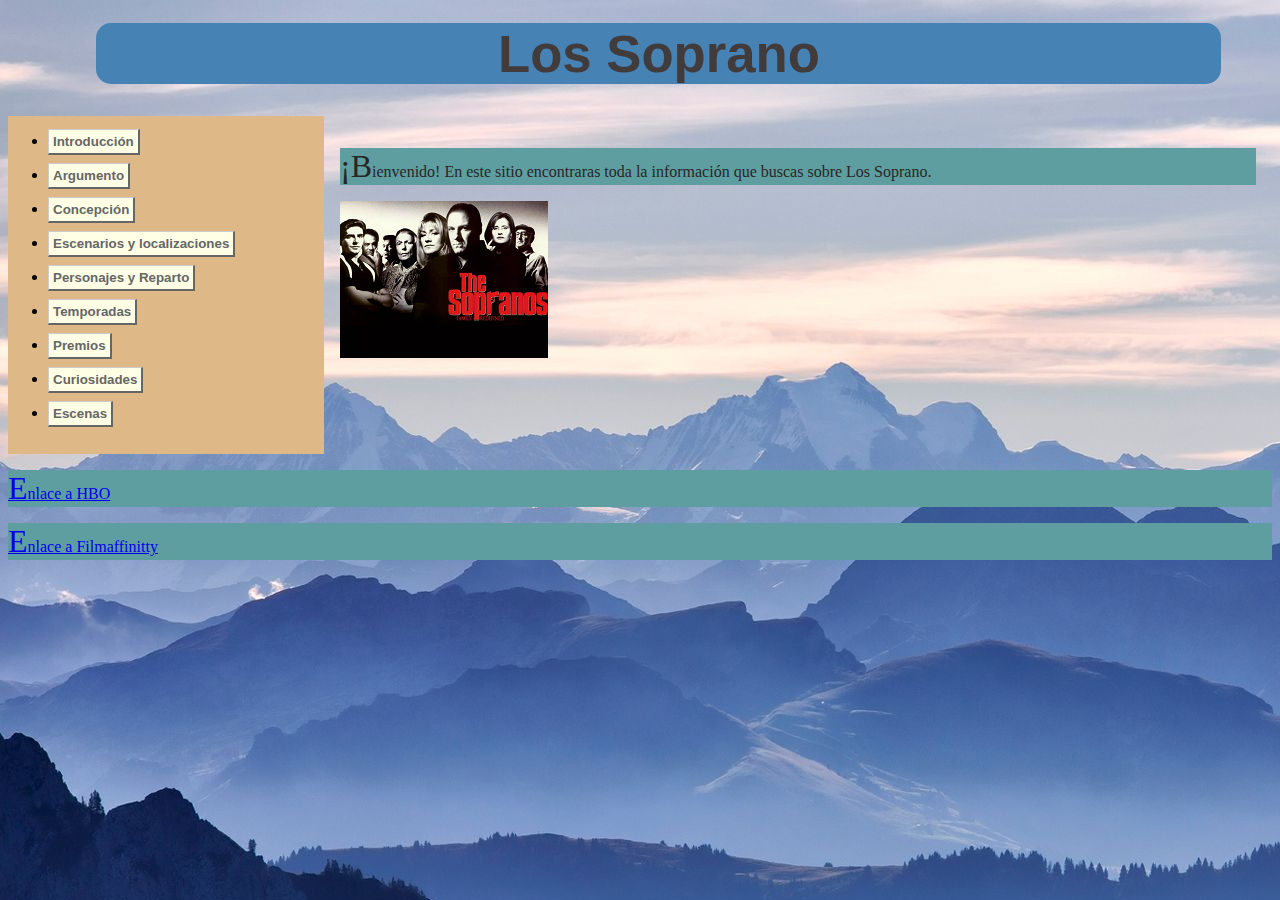
<file: index.html>
<!DOCTYPE html>
<html lang="es">
    <head>
        <base href= "https://drastur.github.io/sew-practica2/"> 
        <title>Los Soprano</title>
        <meta charset="UTF-8">
        <meta name ="viewport" content="width=device-width, user-scalable = 1.0"/>
        <meta name="keywords" content="HBO, mafia, serie, drama, italia, mejores series">
        <link rel = "stylesheet" type = "text/css" href = "estilos/estilo.css"/>
        <link rel = "stylesheet" type = "text/css" href = "estilos/aside_layout.css"/>
        <link rel = "stylesheet" type = "text/css" href = "estilos/imagen.css"/>
        <link rel = "stylesheet" type = "text/css" href = "estilos/layout.css"/>
    </head> 
    <body>
        <header>
            <h1>Los Soprano</h1>
        </header>
        <aside>
                <nav>
                    <ul>
                        <li><a href="intro.html" class="enlacenav">Introducción</a></li>
                        <li><a href="argumento.html" class="enlacenav">Argumento</a></li>
                        <li><a href="concepcion.html" class="enlacenav">Concepción</a> </li>
                        <li><a href="escenarios.html" class="enlacenav">Escenarios y localizaciones</a></li> 
                        <li><a href="personajes.html" class="enlacenav">Personajes y Reparto</a></li>
                        <li><a href="temporadas.html" class="enlacenav">Temporadas</a></li>
                        <li><a href="premios.html" class="enlacenav">Premios</a></li>
                        <li><a href="curiosidades.html" class="enlacenav">Curiosidades</a></li>
                        <li><a href="escenas.html" class="enlacenav">Escenas</a></li>
                    </ul>
                </nav>
        </aside>

        <main>
            <p>¡Bienvenido! En este sitio encontraras toda la información que buscas sobre Los Soprano.</p>
            <img alt="Familia Soprano" src="multimedia/portada.png" />
        </main>
        <footer>
            <p><a href="https://es.hboespana.com/series/the-sopranos/103aae84-b40c-4d86-bf79-b9521c06b640"> Enlace a HBO</a></p>
            <p><a href="https://www.filmaffinity.com/es/film402150.html"> Enlace a Filmaffinitty</a></p>
        </footer>
    </body>
</html>
</file>
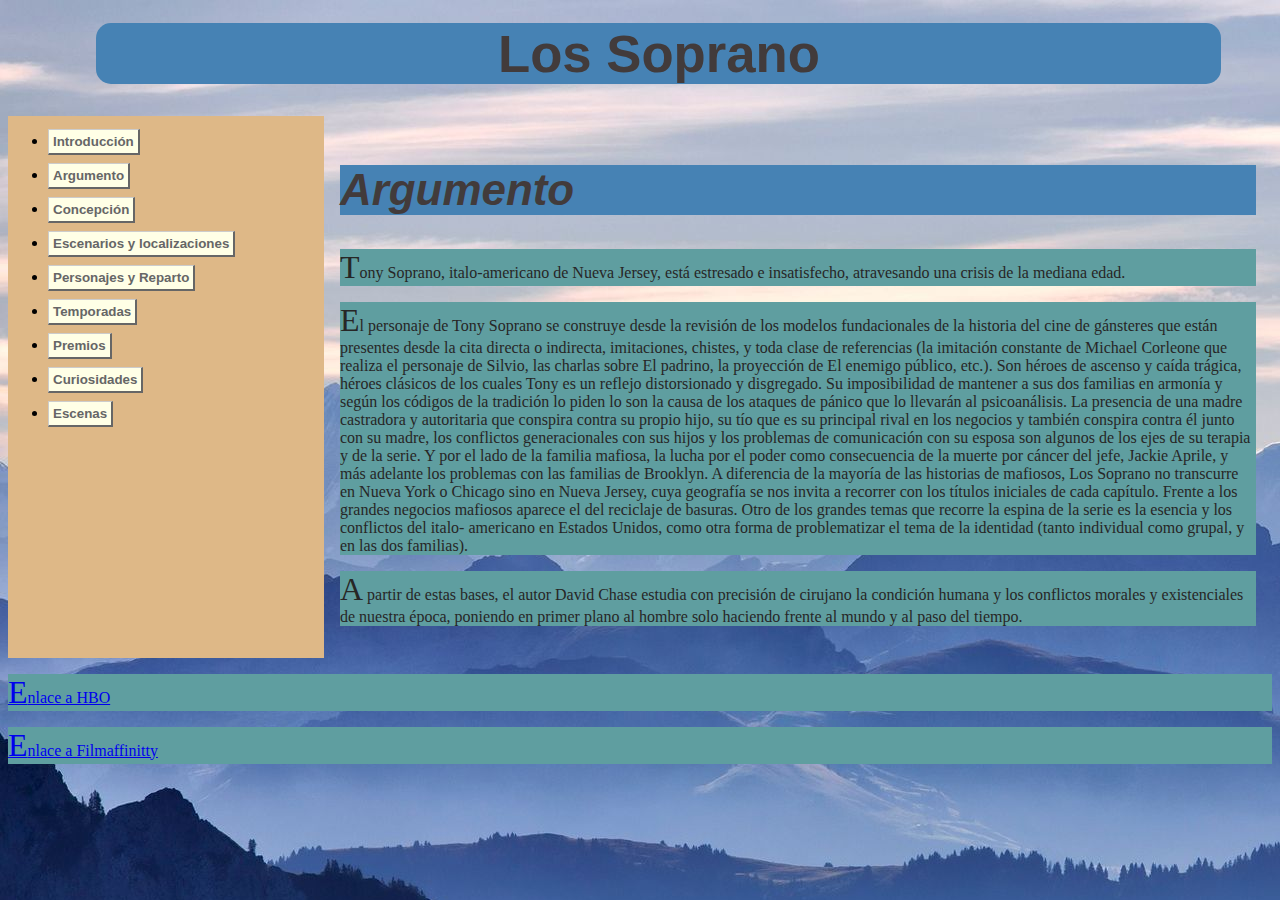
<file: argumento.html>
<!DOCTYPE html>
<html lang="es">
    <head>
        <base href= "https://drastur.github.io/sew-practica2/"> 
        <title>Los Soprano - Argumento</title>
        <meta charset="UTF-8">
        <meta name ="viewport" content="width=device-width, user-scalable = 1.0"/>
        <meta name="keywords" content="HBO, mafia, serie, drama, italia, soprano, mejores series, argumento">
        <link rel = "stylesheet" type = "text/css" href = "estilos/estilo.css"/>
        <link rel = "stylesheet" type = "text/css" href = "estilos/aside_layout.css"/>
        <link rel = "stylesheet" type = "text/css" href = "estilos/imagen.css"/>
        <link rel = "stylesheet" type = "text/css" href = "estilos/layout.css"/>
    </head>
    <body>
        <header>
                <h1>Los Soprano</h1>
            </header>
            <aside>
                <nav>
                    <ul>
                        <li><a href="intro.html" class="enlacenav">Introducción</a></li>
                        <li><a href="argumento.html" class="enlacenav">Argumento</a></li>
                        <li><a href="concepcion.html" class="enlacenav">Concepción</a> </li>
                        <li><a href="escenarios.html" class="enlacenav">Escenarios y localizaciones</a></li> 
                        <li><a href="personajes.html" class="enlacenav">Personajes y Reparto</a></li>
                        <li><a href="temporadas.html" class="enlacenav">Temporadas</a></li>
                        <li><a href="premios.html" class="enlacenav">Premios</a></li>
                        <li><a href="curiosidades.html" class="enlacenav">Curiosidades</a></li>
                        <li><a href="escenas.html" class="enlacenav">Escenas</a></li>
                    </ul>
                </nav>
            </aside>
        <main>
            <section title="Argumento">
                <h2>Argumento</h2>
                <p>
                    Tony Soprano, italo-americano de Nueva Jersey, está estresado e insatisfecho, atravesando
                    una crisis de la mediana edad.
                </p>
                <p>
                    El personaje de Tony Soprano se construye desde la revisión de los modelos fundacionales de
                    la historia del cine de gánsteres que están presentes desde la cita directa o indirecta,
                    imitaciones, chistes, y toda clase de referencias (la imitación constante de Michael Corleone
                    que realiza el personaje de Silvio, las charlas sobre El padrino, la proyección de El enemigo
                    público, etc.). Son héroes de ascenso y caída trágica, héroes clásicos de los cuales Tony es un
                    reflejo distorsionado y disgregado. Su imposibilidad de mantener a sus dos familias en armonía
                    y según los códigos de la tradición lo piden lo son la causa de los ataques de pánico que lo
                    llevarán al psicoanálisis. La presencia de una madre castradora y autoritaria que conspira
                    contra su propio hijo, su tío que es su principal rival en los negocios y también conspira contra
                    él junto con su madre, los conflictos generacionales con sus hijos y los problemas de
                    comunicación con su esposa son algunos de los ejes de su terapia y de la serie. Y por el lado
                    de la familia mafiosa, la lucha por el poder como consecuencia de la muerte por cáncer del jefe,
                    Jackie Aprile, y más adelante los problemas con las familias de Brooklyn. A diferencia de la
                    mayoría de las historias de mafiosos, Los Soprano no transcurre en Nueva York o Chicago sino
                    en Nueva Jersey, cuya geografía se nos invita a recorrer con los títulos iniciales de cada
                    capítulo. Frente a los grandes negocios mafiosos aparece el del reciclaje de basuras. Otro de
                    los grandes temas que recorre la espina de la serie es la esencia y los conflictos del italo-
                    americano en Estados Unidos, como otra forma de problematizar el tema de la identidad (tanto
                    individual como grupal, y en las dos familias).
                </p>
                <p>
                    A partir de estas bases, el autor David Chase estudia con precisión de cirujano la condición
                    humana y los conflictos morales y existenciales de nuestra época, poniendo en primer plano al
                    hombre solo haciendo frente al mundo y al paso del tiempo.
                </p>
            </section>
        </main>
        <footer>
            <p><a href="https://es.hboespana.com/series/the-sopranos/103aae84-b40c-4d86-bf79-b9521c06b640"> Enlace a HBO</a></p>
            <p><a href="https://www.filmaffinity.com/es/film402150.html"> Enlace a Filmaffinitty</a></p>
        </footer>
    </body>
</html>
</file>
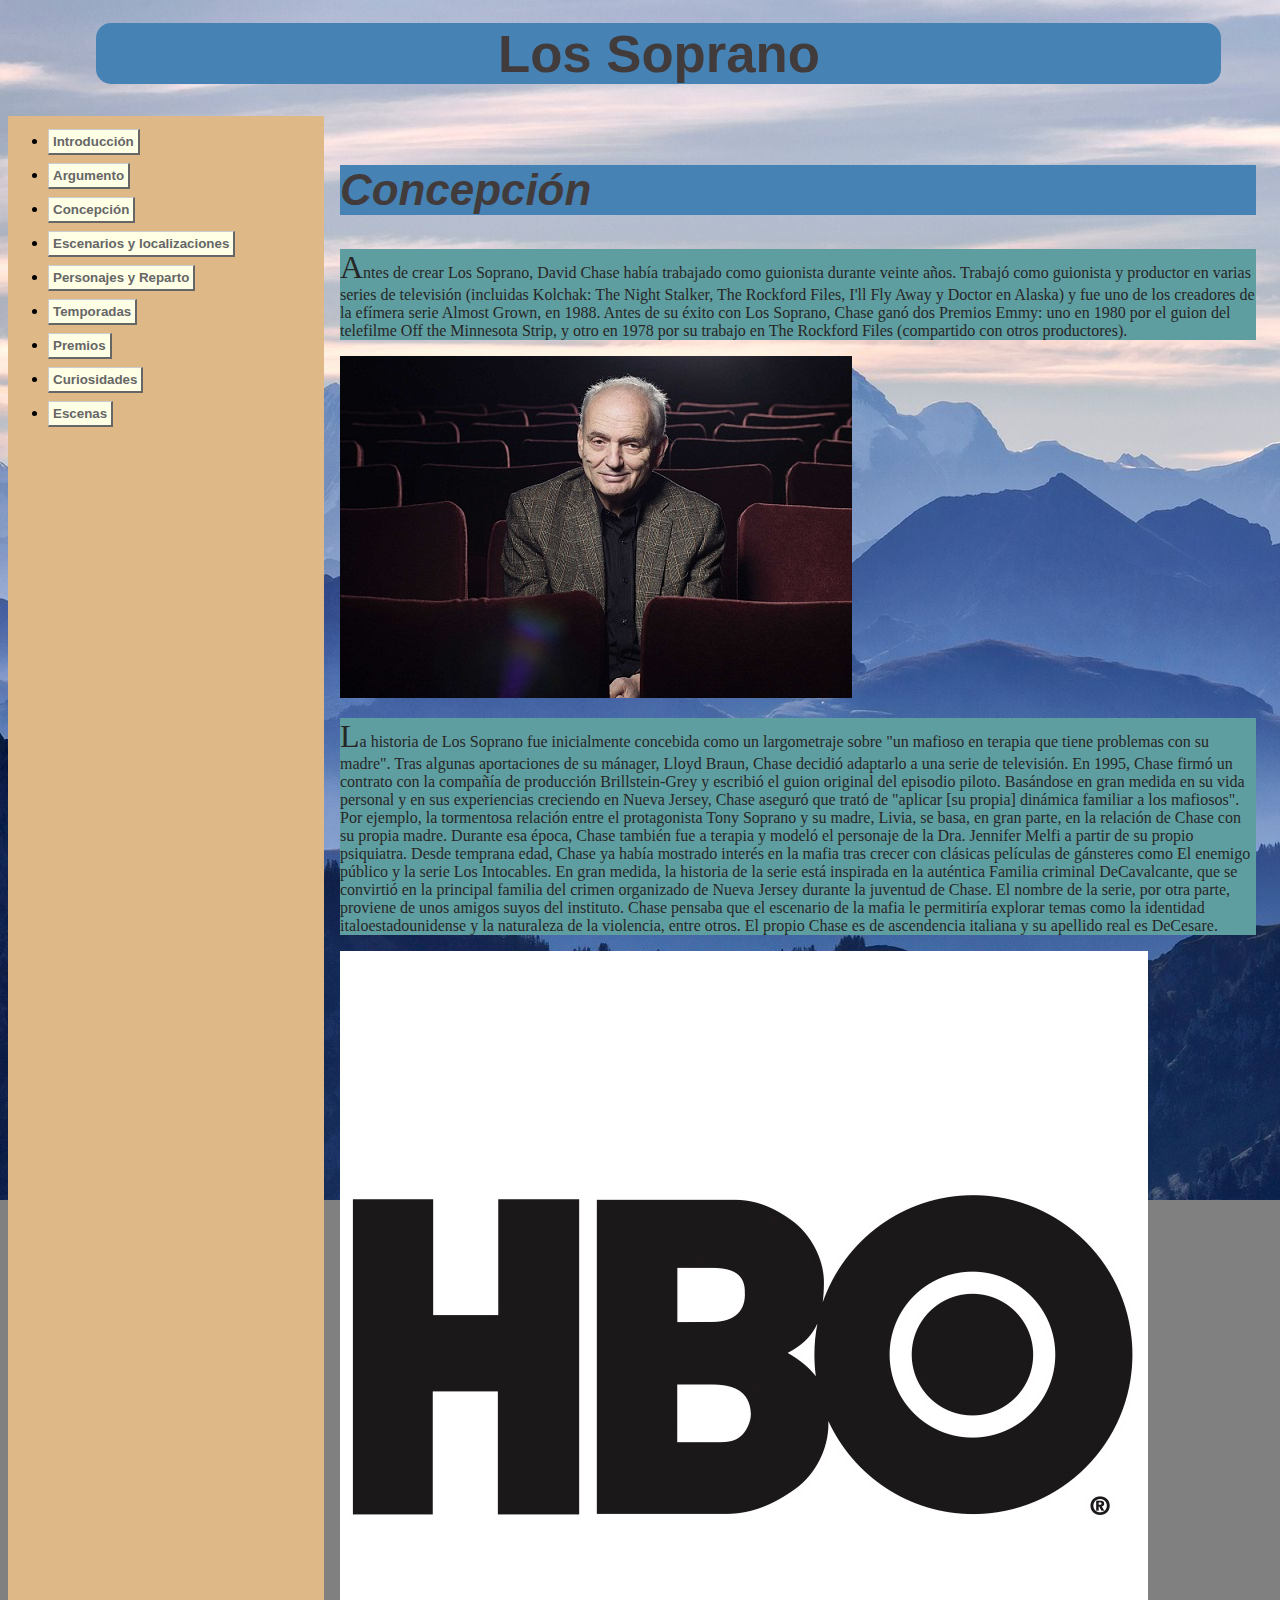
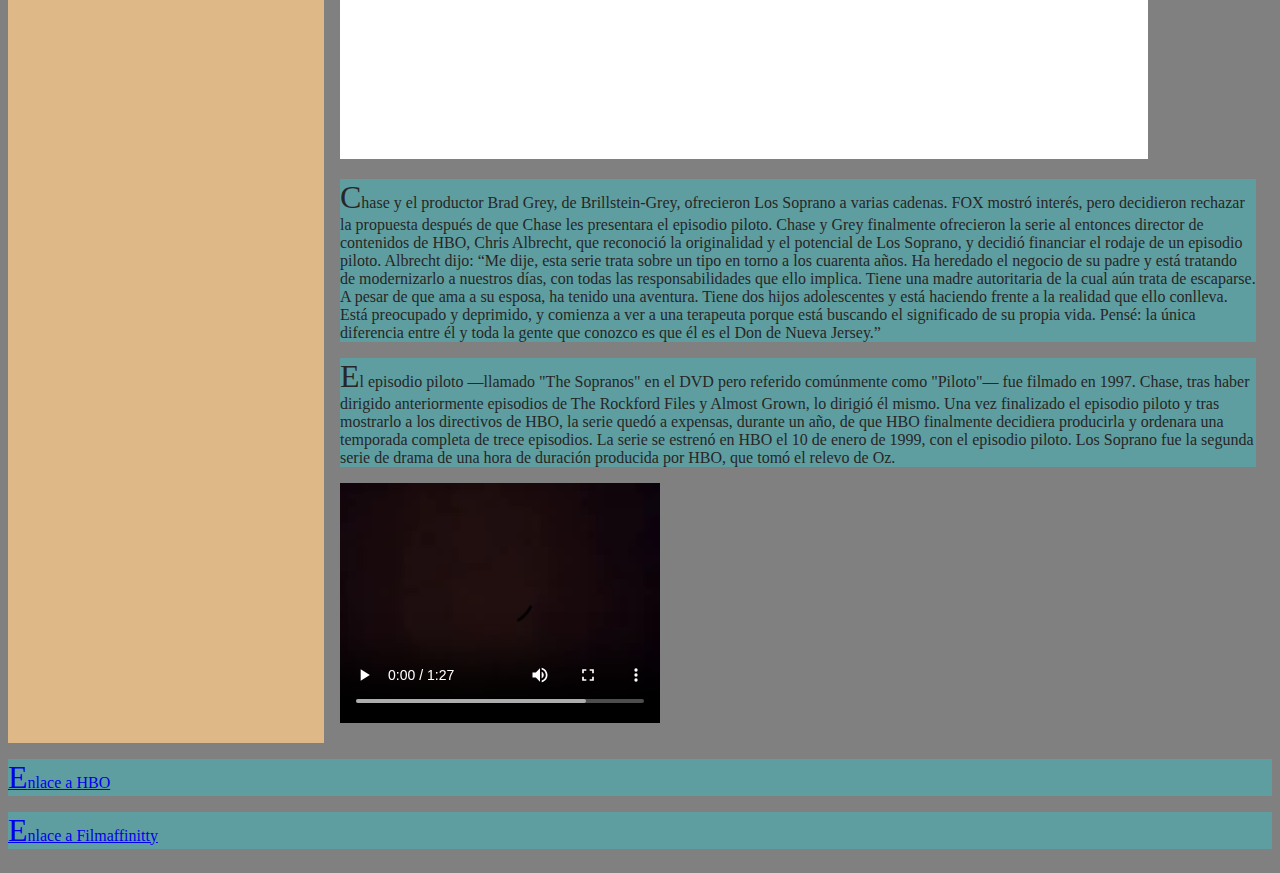
<file: concepcion.html>
<!DOCTYPE html>
<html lang="es">
    <head>
        <base href= "https://drastur.github.io/sew-practica2/"> 
        <title>Los Soprano - Concepción</title>
        <meta charset="UTF-8">
        <meta name="keywords" content="HBO, mafia, serie, drama, italia, mejores series, introduccion">
        <link rel = "stylesheet" type = "text/css" href = "estilos/estilo.css"/>
        <link rel = "stylesheet" type = "text/css" href = "estilos/aside_layout.css"/>
        <link rel = "stylesheet" type = "text/css" href = "estilos/imagen.css"/>
        <link rel = "stylesheet" type = "text/css" href = "estilos/layout.css"/>
    </head>
    <body>
        <header>
            <h1>Los Soprano</h1>
        </header>
        <aside>
            <nav>
                <nav>
                    <ul>
                        <li><a href="intro.html" class="enlacenav">Introducción</a></li>
                        <li><a href="argumento.html" class="enlacenav">Argumento</a></li>
                        <li><a href="concepcion.html" class="enlacenav">Concepción</a> </li>
                        <li><a href="escenarios.html" class="enlacenav">Escenarios y localizaciones</a></li> 
                        <li><a href="personajes.html" class="enlacenav">Personajes y Reparto</a></li>
                        <li><a href="temporadas.html" class="enlacenav">Temporadas</a></li>
                        <li><a href="premios.html" class="enlacenav">Premios</a></li>
                        <li><a href="curiosidades.html" class="enlacenav">Curiosidades</a></li>
                        <li><a href="escenas.html" class="enlacenav">Escenas</a></li>
                    </ul>
                </nav>
            </nav>
        </aside>
        <main>
            <section title="Concepción">
                <h2>Concepción</h2>
                <p>
                    Antes de crear Los Soprano, David Chase había trabajado como guionista durante veinte años.
                    Trabajó como guionista y productor en varias series de televisión (incluidas Kolchak: The Night
                    Stalker, The Rockford Files, I'll Fly Away y Doctor en Alaska) y fue uno de los creadores de la
                    efímera serie Almost Grown, en 1988. Antes de su éxito con Los Soprano, Chase ganó dos
                    Premios Emmy: uno en 1980 por el guion del telefilme Off the Minnesota Strip, y otro en 1978
                    por su trabajo en The Rockford Files (compartido con otros productores).
                </p>
                <img alt="Familia Soprano" src="multimedia/david-chase.jpg" />
                <p>La historia de Los Soprano fue inicialmente concebida como un largometraje sobre "un mafioso
                    en terapia que tiene problemas con su madre". Tras algunas aportaciones de su mánager,
                    Lloyd Braun, Chase decidió adaptarlo a una serie de televisión. En 1995, Chase firmó un
                    contrato con la compañía de producción Brillstein-Grey y escribió el guion original del episodio
                    piloto. Basándose en gran medida en su vida personal y en sus experiencias creciendo en
                    Nueva Jersey, Chase aseguró que trató de "aplicar [su propia] dinámica familiar a los
                    mafiosos". Por ejemplo, la tormentosa relación entre el protagonista Tony Soprano y su madre,
                    Livia, se basa, en gran parte, en la relación de Chase con su propia madre. Durante esa época,
                    Chase también fue a terapia y modeló el personaje de la Dra. Jennifer Melfi a partir de su
                    propio psiquiatra. Desde temprana edad, Chase ya había mostrado interés en la mafia tras
                    crecer con clásicas películas de gánsteres como El enemigo público y la serie Los Intocables.
                    En gran medida, la historia de la serie está inspirada en la auténtica Familia criminal
                    DeCavalcante, que se convirtió en la principal familia del crimen organizado de Nueva Jersey
                    durante la juventud de Chase. El nombre de la serie, por otra parte, proviene de unos amigos
                    suyos del instituto. Chase pensaba que el escenario de la mafia le permitiría explorar temas
                    como la identidad italoestadounidense y la naturaleza de la violencia, entre otros. El propio
                    Chase es de ascendencia italiana y su apellido real es DeCesare. 
                </p>
                <img alt="Cadena HBO" src="multimedia/logo_hbo.jpg" />
                <p>
                    Chase y el productor Brad Grey, de Brillstein-Grey, ofrecieron Los Soprano a varias cadenas.
                    FOX mostró interés, pero decidieron rechazar la propuesta después de que Chase les
                    presentara el episodio piloto. Chase y Grey finalmente ofrecieron la serie al entonces director
                    de contenidos de HBO, Chris Albrecht, que reconoció la originalidad y el potencial de Los
                    Soprano, y decidió financiar el rodaje de un episodio piloto. Albrecht dijo: “Me dije, esta serie
                    trata sobre un tipo en torno a los cuarenta años. Ha heredado el negocio de su padre y está
                    tratando de modernizarlo a nuestros días, con todas las responsabilidades que ello implica.
                    Tiene una madre autoritaria de la cual aún trata de escaparse. A pesar de que ama a su
                    esposa, ha tenido una aventura. Tiene dos hijos adolescentes y está haciendo frente a la
                    realidad que ello conlleva. Está preocupado y deprimido, y comienza a ver a una terapeuta
                    porque está buscando el significado de su propia vida. Pensé: la única diferencia entre él y toda
                    la gente que conozco es que él es el Don de Nueva Jersey.”
                </p>
                <p>
                    El episodio piloto —llamado "The Sopranos" en el DVD pero referido comúnmente como
                    "Piloto"— fue filmado en 1997. Chase, tras haber dirigido anteriormente episodios de The
                    Rockford Files y Almost Grown, lo dirigió él mismo. Una vez finalizado el episodio piloto y tras
                    mostrarlo a los directivos de HBO, la serie quedó a expensas, durante un año, de que HBO
                    finalmente decidiera producirla y ordenara una temporada completa de trece episodios. La serie
                    se estrenó en HBO el 10 de enero de 1999, con el episodio piloto. Los Soprano fue la segunda
                    serie de drama de una hora de duración producida por HBO, que tomó el relevo de Oz.
                </p>
                <video src="multimedia/introduccion.mp4" controls preload="auto"></video>
            </section>
        </main>
        <footer>
            <p><a href="https://es.hboespana.com/series/the-sopranos/103aae84-b40c-4d86-bf79-b9521c06b640"> Enlace a HBO</a></p>
            <p><a href="https://www.filmaffinity.com/es/film402150.html"> Enlace a Filmaffinitty</a></p>
        </footer>
    </body>
</html>
</file>
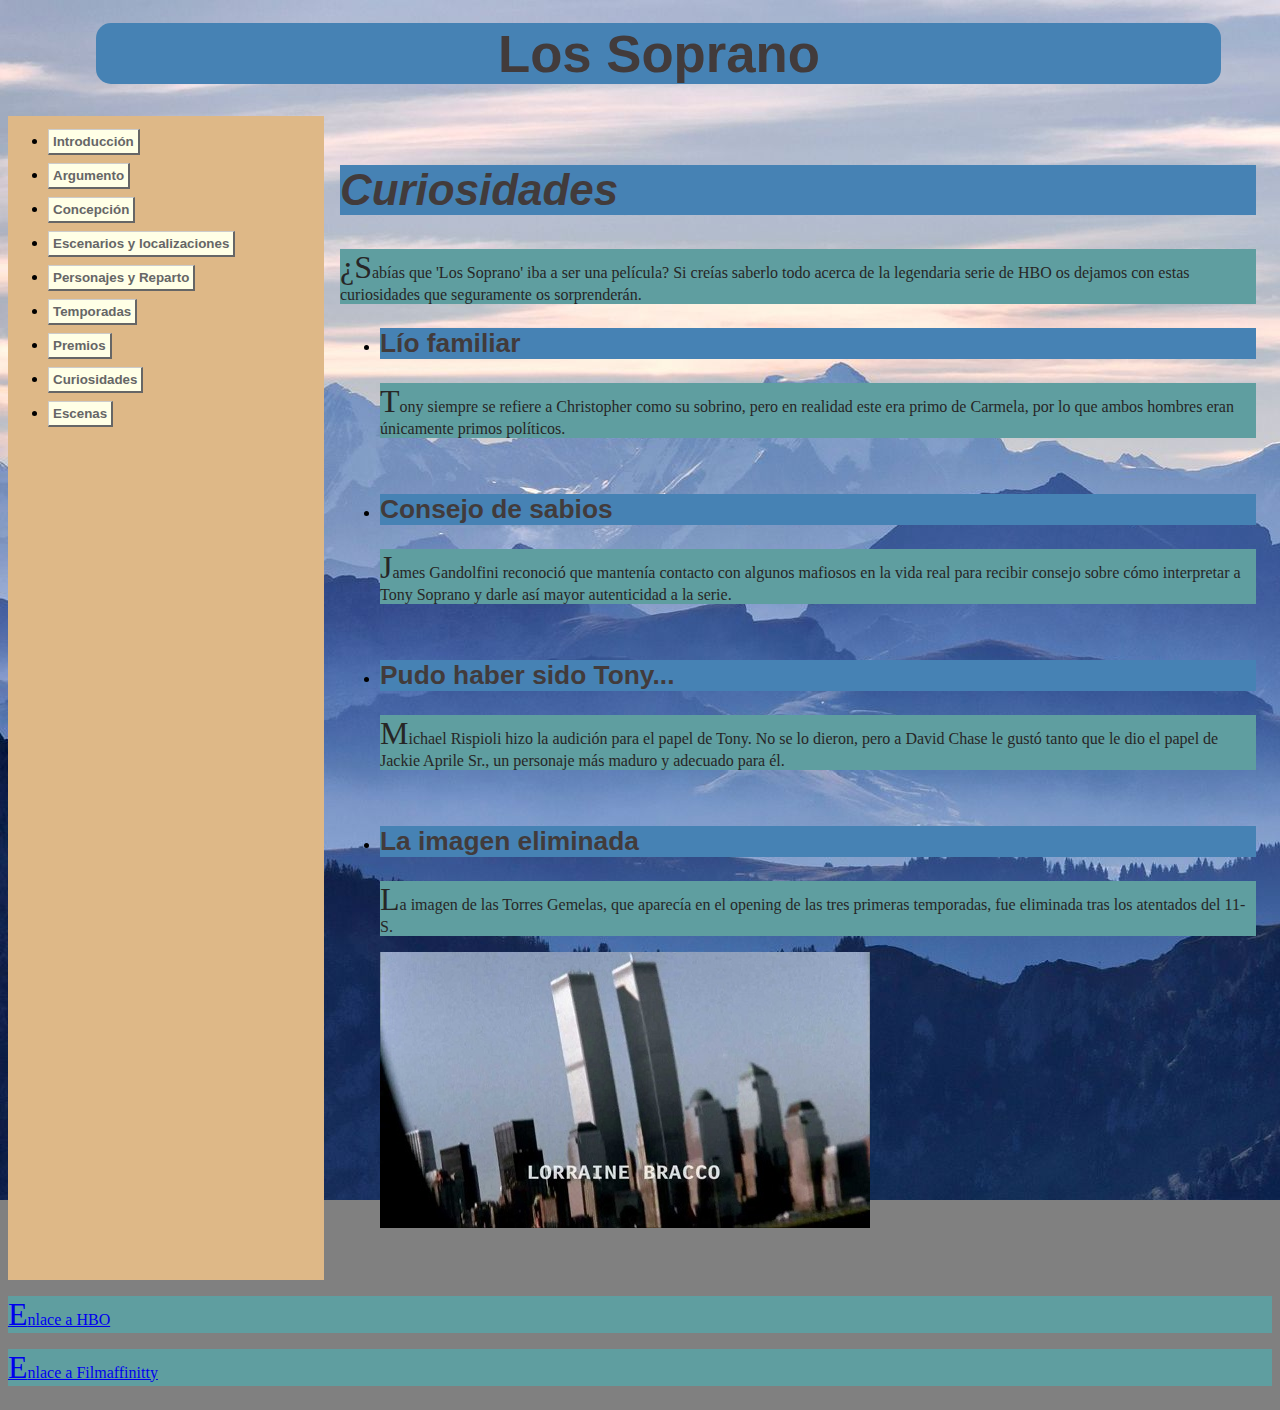
<file: curiosidades.html>
<!DOCTYPE html>
<html lang="es">
    <head>
        <base href= "https://drastur.github.io/sew-practica2/"> 
        <title>Los Soprano - Concepción</title>
        <meta charset="UTF-8">
        <meta name="viewport" content="width=device-width, user-scalable=1.0"/>
        <meta name="keywords" content="HBO, mafia, serie, drama, italia, mejores series, curiosidades">
        <link rel = "stylesheet" type = "text/css" href = "estilos/estilo.css"/>
        <link rel = "stylesheet" type = "text/css" href = "estilos/aside_layout.css"/>
        <link rel = "stylesheet" type = "text/css" href = "estilos/imagen.css"/>
        <link rel = "stylesheet" type = "text/css" href = "estilos/layout.css"/>
    </head>
    <body>
        <header>
            <h1>Los Soprano</h1>
        </header>
        <aside>
            <nav>
                <ul>
                    <li><a href="intro.html" class="enlacenav">Introducción</a></li>
                    <li><a href="argumento.html" class="enlacenav">Argumento</a></li>
                    <li><a href="concepcion.html" class="enlacenav">Concepción</a> </li>
                    <li><a href="escenarios.html" class="enlacenav">Escenarios y localizaciones</a></li> 
                    <li><a href="personajes.html" class="enlacenav">Personajes y Reparto</a></li>
                    <li><a href="temporadas.html" class="enlacenav">Temporadas</a></li>
                    <li><a href="premios.html" class="enlacenav">Premios</a></li>
                    <li><a href="curiosidades.html" class="enlacenav">Curiosidades</a></li>
                    <li><a href="escenas.html" class="enlacenav">Escenas</a></li>
                </ul>
            </nav>
        </aside>
        <main>
            <section title="Concepción">
                <h2>Curiosidades</h2>
                <p>
                    ¿Sabías que 'Los Soprano' iba a ser una película? Si creías saberlo todo acerca de la legendaria serie de HBO os dejamos con estas curiosidades que seguramente os sorprenderán.
                </p>

                <ul>
                    <li>
                        <h3>Lío familiar</h3>
                        <p>
                            Tony siempre se refiere a Christopher como su sobrino, pero en realidad este era primo de Carmela, por 
                            lo que ambos hombres eran únicamente primos políticos.
                        </p>
                    </li>
                    <li>
                        <h3>Consejo de sabios</h3>
                        <p>
                            James Gandolfini reconoció que mantenía contacto con algunos mafiosos en la vida real para recibir 
                            consejo sobre cómo interpretar a Tony Soprano y darle así mayor autenticidad a la serie.
                        </p>    
                    </li>
                    <li>
                        <h3>Pudo haber sido Tony...</h3>
                        <p>
                            Michael Rispioli hizo la audición para el papel de Tony. No se lo dieron, pero a David Chase 
                            le gustó tanto que le dio el papel de Jackie Aprile Sr., un personaje más maduro y adecuado para él.
                        </p>
                    </li>
                    <li>
                        <h3>La imagen eliminada</h3>
                        <p>
                            La imagen de las Torres Gemelas, que aparecía en el opening de las tres primeras temporadas, fue 
                            eliminada tras los atentados del 11-S.
                        </p>
                        <img alt = "Las torres gemelas" src = "multimedia/La-imagen-eliminada.jpg"/>
                    </li>   
                </ul>
            </section>
        </main>
        <footer>
            <p><a href="https://es.hboespana.com/series/the-sopranos/103aae84-b40c-4d86-bf79-b9521c06b640"> Enlace a HBO</a></p>
            <p><a href="https://www.filmaffinity.com/es/film402150.html"> Enlace a Filmaffinitty</a></p>
        </footer>
    </body>
</html>
</file>
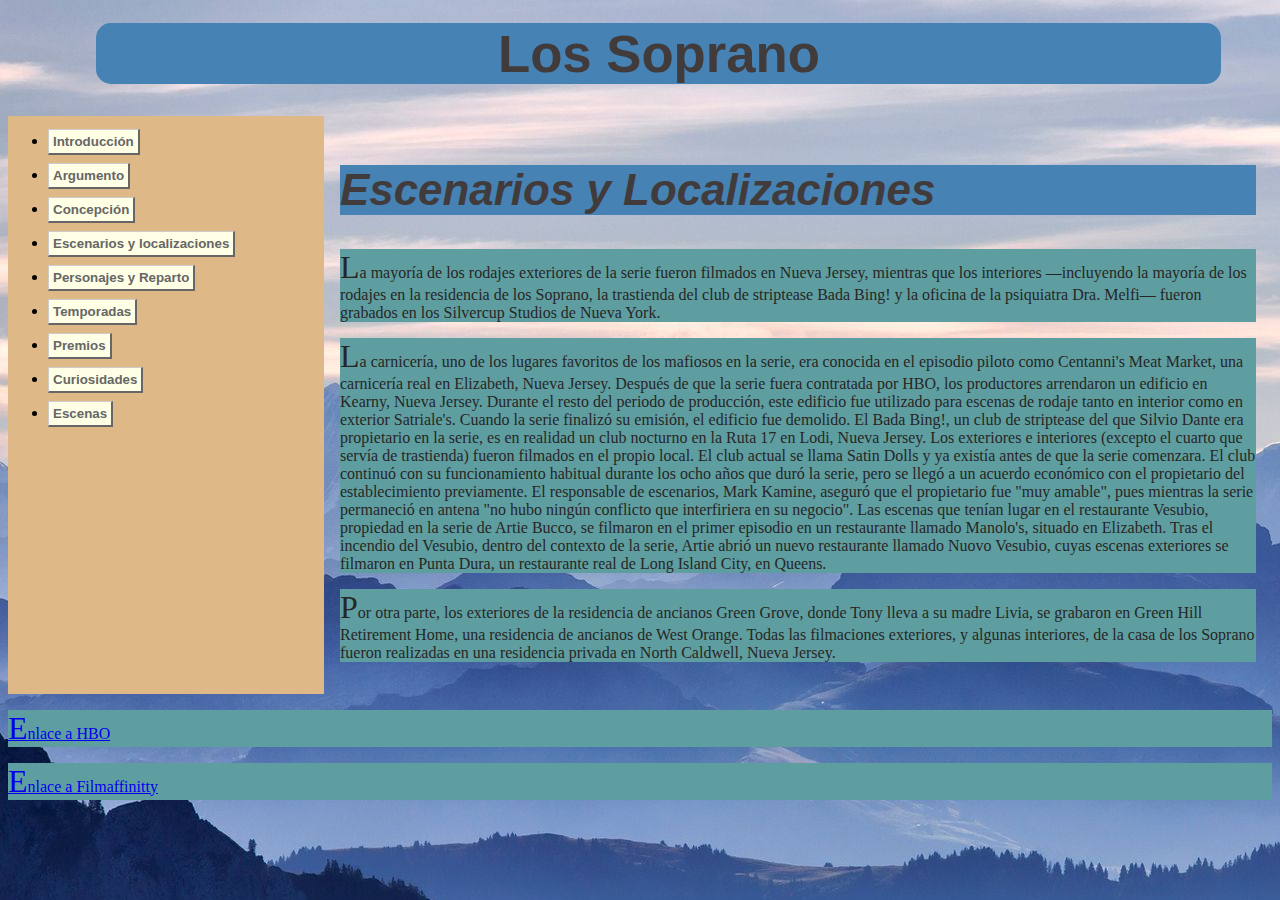
<file: escenarios.html>
<!DOCTYPE html>
<html lang="es">
    <head>
        <base href= "https://drastur.github.io/sew-practica2/"> 
        <title>Los Soprano - Escenarios y localizaciones</title>
        <meta charset="UTF-8">
        <meta name="keywords" content="HBO, mafia, serie, drama, italia, mejores series, escenarios">
        <link rel = "stylesheet" type = "text/css" href = "estilos/estilo.css"/>
        <link rel = "stylesheet" type = "text/css" href = "estilos/aside_layout.css"/>
        <link rel = "stylesheet" type = "text/css" href = "estilos/imagen.css"/>
        <link rel = "stylesheet" type = "text/css" href = "estilos/layout.css"/>
    </head>
    <body>
        <header>
            <h1>Los Soprano</h1>
        </header>
        <aside>
            <nav>
                <ul>
                    <li><a href="intro.html" class="enlacenav">Introducción</a></li>
                    <li><a href="argumento.html" class="enlacenav">Argumento</a></li>
                    <li><a href="concepcion.html" class="enlacenav">Concepción</a> </li>
                    <li><a href="escenarios.html" class="enlacenav">Escenarios y localizaciones</a></li> 
                    <li><a href="personajes.html" class="enlacenav">Personajes y Reparto</a></li>
                    <li><a href="temporadas.html" class="enlacenav">Temporadas</a></li>
                    <li><a href="premios.html" class="enlacenav">Premios</a></li>
                    <li><a href="curiosidades.html" class="enlacenav">Curiosidades</a></li>
                    <li><a href="escenas.html" class="enlacenav">Escenas</a></li>
                </ul>
            </nav>
        </aside>
        <main>
            <section title="Escenarios y localizaciones">
                <h2>Escenarios y Localizaciones</h2>
                    <p>
                        La mayoría de los rodajes exteriores de la serie fueron filmados en Nueva Jersey, mientras que
                        los interiores —incluyendo la mayoría de los rodajes en la residencia de los Soprano, la
                        trastienda del club de striptease Bada Bing! y la oficina de la psiquiatra Dra. Melfi— fueron
                        grabados en los Silvercup Studios de Nueva York.
                    </p>
                    <p> 
                        La carnicería, uno de los lugares favoritos de los mafiosos en la serie, era conocida en el
                        episodio piloto como Centanni's Meat Market, una carnicería real en Elizabeth, Nueva Jersey.
                        Después de que la serie fuera contratada por HBO, los productores arrendaron un edificio en
                        Kearny, Nueva Jersey. Durante el resto del periodo de producción, este edificio fue utilizado
                        para escenas de rodaje tanto en interior como en exterior Satriale's. Cuando la serie finalizó su
                        emisión, el edificio fue demolido. El Bada Bing!, un club de striptease del que Silvio Dante era
                        propietario en la serie, es en realidad un club nocturno en la Ruta 17 en Lodi, Nueva Jersey.
                        Los exteriores e interiores (excepto el cuarto que servía de trastienda) fueron filmados en el
                        propio local. El club actual se llama Satin Dolls y ya existía antes de que la serie comenzara. El
                        club continuó con su funcionamiento habitual durante los ocho años que duró la serie, pero se
                        llegó a un acuerdo económico con el propietario del establecimiento previamente. El
                        responsable de escenarios, Mark Kamine, aseguró que el propietario fue "muy amable", pues
                        mientras la serie permaneció en antena "no hubo ningún conflicto que interfiriera en su
                        negocio". Las escenas que tenían lugar en el restaurante Vesubio, propiedad en la serie de
                        Artie Bucco, se filmaron en el primer episodio en un restaurante llamado Manolo's, situado en
                        Elizabeth. Tras el incendio del Vesubio, dentro del contexto de la serie, Artie abrió un nuevo
                        restaurante llamado Nuovo Vesubio, cuyas escenas exteriores se filmaron en Punta Dura, un
                        restaurante real de Long Island City, en Queens.
                    </p>
                    <p>
                        Por otra parte, los exteriores de la residencia de ancianos Green Grove, donde Tony lleva a su
                        madre Livia, se grabaron en Green Hill Retirement Home, una residencia de ancianos de West
                        Orange. Todas las filmaciones exteriores, y algunas interiores, de la casa de los Soprano
                        fueron realizadas en una residencia privada en North Caldwell, Nueva Jersey.
                    </p>
            </section>
        </main>
        <footer>
            <p><a href="https://es.hboespana.com/series/the-sopranos/103aae84-b40c-4d86-bf79-b9521c06b640"> Enlace a HBO</a></p>
            <p><a href="https://www.filmaffinity.com/es/film402150.html"> Enlace a Filmaffinitty</a></p>
        </footer>
    </body>
</html>
</file>
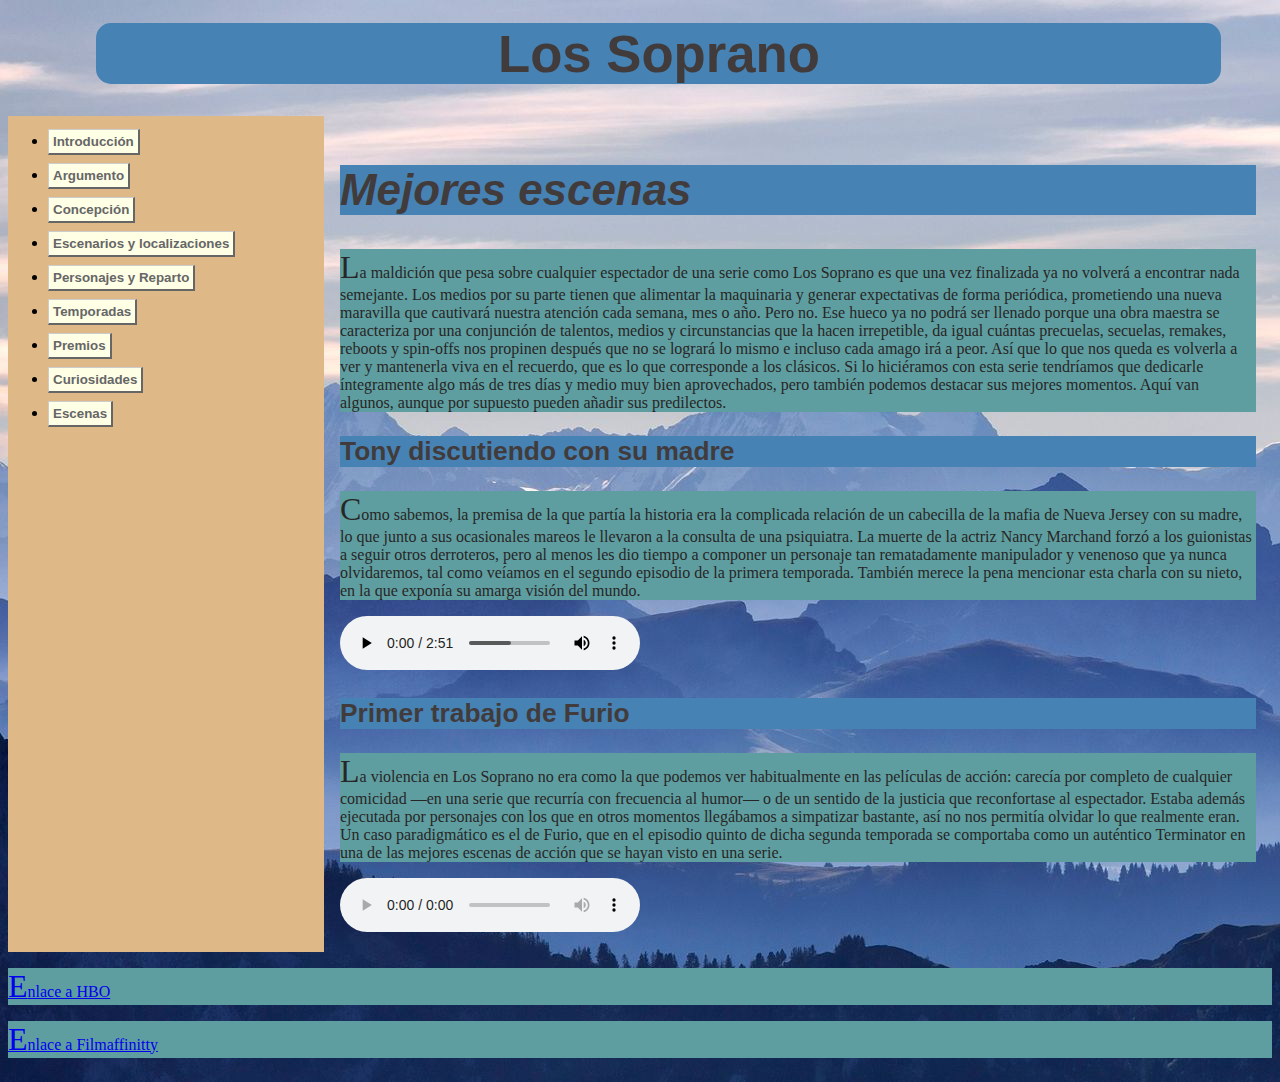
<file: escenas.html>
<!DOCTYPE html>
<html lang="es">
    <head>
        <base href= "https://drastur.github.io/sew-practica2/"> 
        <title>Los Soprano - Escenas</title>
        <meta charset="UTF-8">
        <meta name="keywords" content="HBO, mafia, serie, drama, italia, mejores series, escenarios">
        <link rel = "stylesheet" type = "text/css" href = "estilos/estilo.css"/>
        <link rel = "stylesheet" type = "text/css" href = "estilos/aside_layout.css"/>
        <link rel = "stylesheet" type = "text/css" href = "estilos/imagen.css"/>
        <link rel = "stylesheet" type = "text/css" href = "estilos/layout.css"/>
    </head>
    <body>
        <header>
            <h1>Los Soprano</h1>
        </header>
        <aside>
            <nav>
                <ul>
                    <li><a href="intro.html" class="enlacenav">Introducción</a></li>
                    <li><a href="argumento.html" class="enlacenav">Argumento</a></li>
                    <li><a href="concepcion.html" class="enlacenav">Concepción</a> </li>
                    <li><a href="escenarios.html" class="enlacenav">Escenarios y localizaciones</a></li> 
                    <li><a href="personajes.html" class="enlacenav">Personajes y Reparto</a></li>
                    <li><a href="temporadas.html" class="enlacenav">Temporadas</a></li>
                    <li><a href="premios.html" class="enlacenav">Premios</a></li>
                    <li><a href="curiosidades.html" class="enlacenav">Curiosidades</a></li>
                    <li><a href="escenas.html" class="enlacenav">Escenas</a></li>
                </ul>
            </nav>
        </aside>
        <main>
            <h2>Mejores escenas</h2>
            <section>
                <p>
                    La maldición que pesa sobre cualquier espectador de una serie como Los Soprano es que una vez 
                    finalizada ya no volverá a encontrar nada semejante. Los medios por su parte tienen que alimentar
                    la maquinaria y generar expectativas de forma periódica, prometiendo una nueva maravilla que cautivará
                    nuestra atención cada semana, mes o año. Pero no. Ese hueco ya no podrá ser llenado porque una obra
                    maestra se caracteriza por una conjunción de talentos, medios y circunstancias que la hacen irrepetible, 
                    da igual cuántas precuelas, secuelas, remakes, reboots y spin-offs nos propinen después que no se logrará 
                    lo mismo e incluso cada amago irá a peor. Así que lo que nos queda es volverla a ver y mantenerla viva en 
                    el recuerdo, que es lo que corresponde a los clásicos. Si lo hiciéramos con esta serie tendríamos que 
                    dedicarle íntegramente algo más de tres días y medio muy bien aprovechados, pero también podemos destacar 
                    sus mejores momentos. Aquí van algunos, aunque por supuesto pueden añadir sus predilectos.
                </p>
            </section>
            <h3>Tony discutiendo con su madre</h3>
            <section>
                <p> 
                    Como sabemos, la premisa de la que partía la historia era la complicada relación de un cabecilla de 
                    la mafia de Nueva Jersey con su madre, lo que junto a sus ocasionales mareos le llevaron a la consulta 
                    de una psiquiatra. La muerte de la actriz Nancy Marchand forzó a los guionistas a seguir otros derroteros, 
                    pero al menos les dio tiempo a componer un personaje tan rematadamente manipulador y venenoso que ya nunca 
                    olvidaremos, tal como veíamos en el segundo episodio de la primera temporada. También merece la pena mencionar 
                    esta charla con su nieto, en la que exponía su amarga visión del mundo.
                </p>
                <audio src = "multimedia/the-sopranos-tony-and-livia-talk-nursing-homes.mp3" controls></audio>
            </section>
            <h3>Primer trabajo de Furio</h3>
            <section>
                <p>
                    La violencia en Los Soprano no era como la que podemos ver habitualmente en las películas de acción: carecía 
                    por completo de cualquier comicidad —en una serie que recurría con frecuencia al humor— o de un sentido de la  
                    justicia que reconfortase al espectador. Estaba además ejecutada por personajes con los que en otros momentos 
                    llegábamos a simpatizar bastante, así no nos permitía olvidar lo que realmente eran. Un caso paradigmático es  
                    el de Furio, que en el episodio quinto de dicha segunda temporada se comportaba como un auténtico Terminator  
                    en una de las mejores escenas de acción que se hayan visto en una serie.   
                </p>
                <audio src = "multimedia/the-sopranos-furios-first-job.mp3" controls></audio>
            </section>
        </main>
        <footer>
            <p><a href="https://es.hboespana.com/series/the-sopranos/103aae84-b40c-4d86-bf79-b9521c06b640"> Enlace a HBO</a></p>
            <p><a href="https://www.filmaffinity.com/es/film402150.html"> Enlace a Filmaffinitty</a></p>
        </footer>
    </body>
</html>
</file>
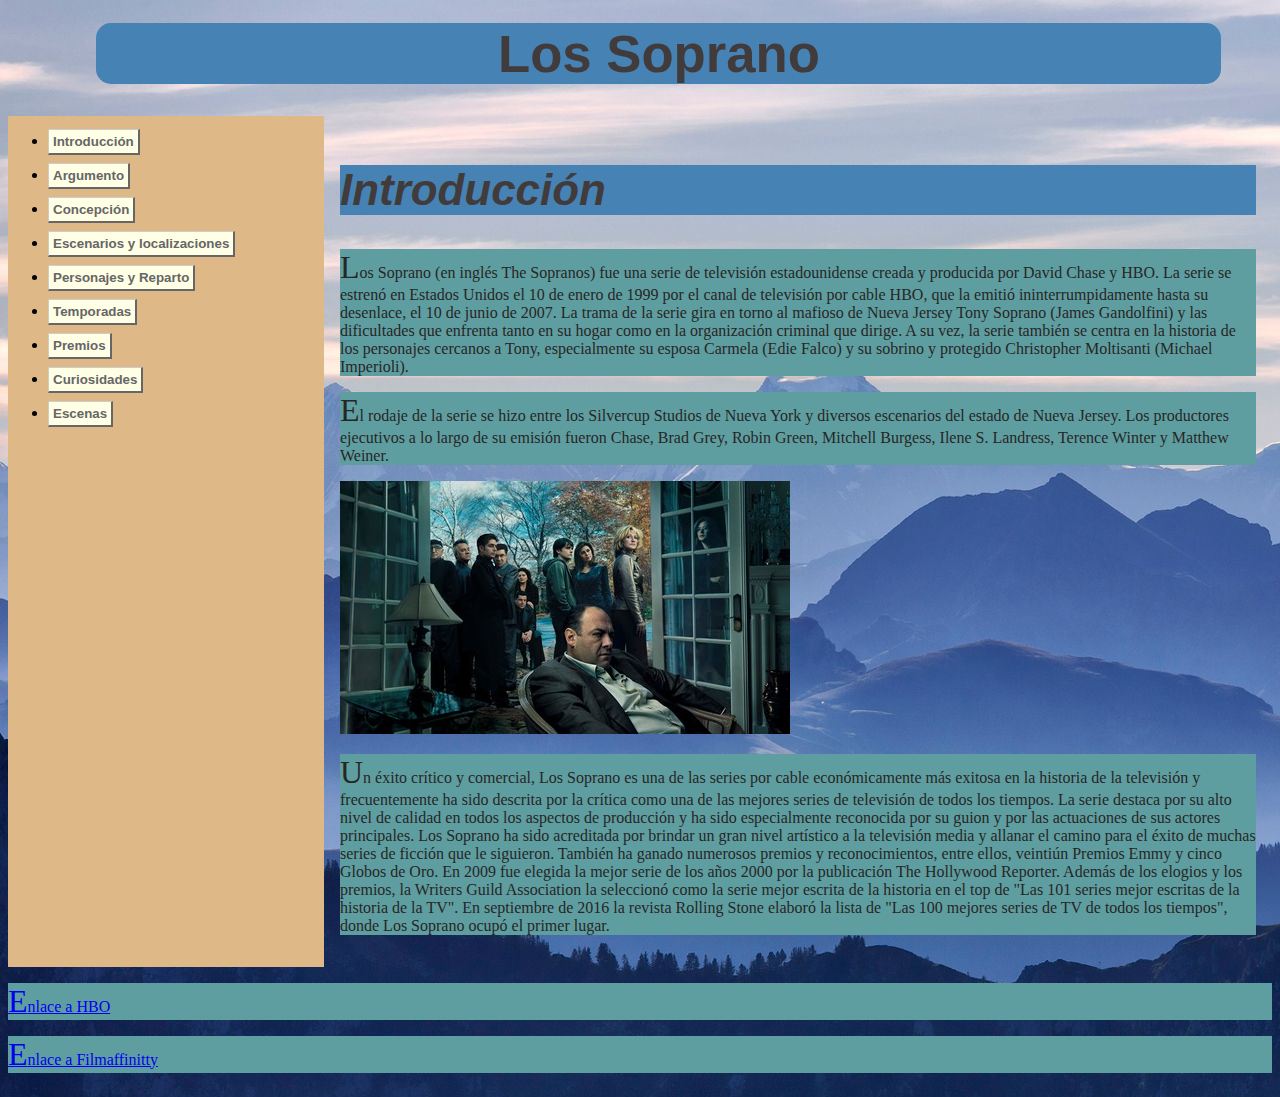
<file: intro.html>
<!DOCTYPE html>
<html lang="es">
    <head>
        <base href= "https://drastur.github.io/sew-practica2/"> 
        <title>Los Soprano - Introduccion</title>
        <meta charset="UTF-8">
        <meta name="keywords" content="HBO, mafia, serie, drama, italia, mejores series, introduccion">
        <link rel = "stylesheet" type = "text/css" href = "estilos/estilo.css"/>
        <link rel = "stylesheet" type = "text/css" href = "estilos/aside_layout.css"/>
        <link rel = "stylesheet" type = "text/css" href = "estilos/imagen.css"/>
        <link rel = "stylesheet" type = "text/css" href = "estilos/layout.css"/>
    </head>
    <body>
        <header>
            <h1>Los Soprano</h1>
        </header>
        <aside>
                <nav>
                    <ul>
                        <li><a href="intro.html" class="enlacenav">Introducción</a></li>
                        <li><a href="argumento.html" class="enlacenav">Argumento</a></li>
                        <li><a href="concepcion.html" class="enlacenav">Concepción</a> </li>
                        <li><a href="escenarios.html" class="enlacenav">Escenarios y localizaciones</a></li> 
                        <li><a href="personajes.html" class="enlacenav">Personajes y Reparto</a></li>
                        <li><a href="temporadas.html" class="enlacenav">Temporadas</a></li>
                        <li><a href="premios.html" class="enlacenav">Premios</a></li>
                        <li><a href="curiosidades.html" class="enlacenav">Curiosidades</a></li>
                        <li><a href="escenas.html" class="enlacenav">Escenas</a></li>
                    </ul>
                </nav>
        </aside>
        <main>
            <section title="Introducción">
                <h2>Introducción</h2>
                <p>
                    Los Soprano (en inglés The Sopranos) fue una serie de televisión estadounidense creada y
                    producida por David Chase y HBO. La serie se estrenó en Estados Unidos el 10 de enero de
                    1999 por el canal de televisión por cable HBO, que la emitió ininterrumpidamente hasta su
                    desenlace, el 10 de junio de 2007. La trama de la serie gira en torno al mafioso de Nueva
                    Jersey Tony Soprano (James Gandolfini) y las dificultades que enfrenta tanto en su hogar como
                    en la organización criminal que dirige. A su vez, la serie también se centra en la historia de los
                    personajes cercanos a Tony, especialmente su esposa Carmela (Edie Falco) y su sobrino y
                    protegido Christopher Moltisanti (Michael Imperioli).</p>
                <p>
                    El rodaje de la serie se hizo entre los Silvercup Studios de Nueva York y diversos escenarios
                    del estado de Nueva Jersey. Los productores ejecutivos a lo largo de su emisión fueron Chase,
                    Brad Grey, Robin Green, Mitchell Burgess, Ilene S. Landress, Terence Winter y Matthew
                    Weiner.
                </p>
                <img alt="Familia Soprano" src="multimedia/450_1000.jpg" />
                <p>
                    Un éxito crítico y comercial, Los Soprano es una de las series por cable económicamente más
                    exitosa en la historia de la televisión y frecuentemente ha sido descrita por la crítica como una
                    de las mejores series de televisión de todos los tiempos. La serie destaca por su alto nivel de
                    calidad en todos los aspectos de producción y ha sido especialmente reconocida por su guion y
                    por las actuaciones de sus actores principales. Los Soprano ha sido acreditada por brindar un
                    gran nivel artístico a la televisión media y allanar el camino para el éxito de muchas series de
                    ficción que le siguieron. También ha ganado numerosos premios y reconocimientos, entre ellos,
                    veintiún Premios Emmy y cinco Globos de Oro. En 2009 fue elegida la mejor serie de los años
                    2000 por la publicación The Hollywood Reporter. Además de los elogios y los premios, la
                    Writers Guild Association la seleccionó como la serie mejor escrita de la historia en el top de
                    "Las 101 series mejor escritas de la historia de la TV". En septiembre de 2016 la revista Rolling
                    Stone elaboró la lista de "Las 100 mejores series de TV de todos los tiempos", donde Los
                    Soprano ocupó el primer lugar.
                </p>
            </section>
        </main>
        <footer>
            <p><a href="https://es.hboespana.com/series/the-sopranos/103aae84-b40c-4d86-bf79-b9521c06b640"> Enlace a HBO</a></p>
            <p><a href="https://www.filmaffinity.com/es/film402150.html"> Enlace a Filmaffinitty</a></p>
        </footer>
    </body>
</html>
</file>
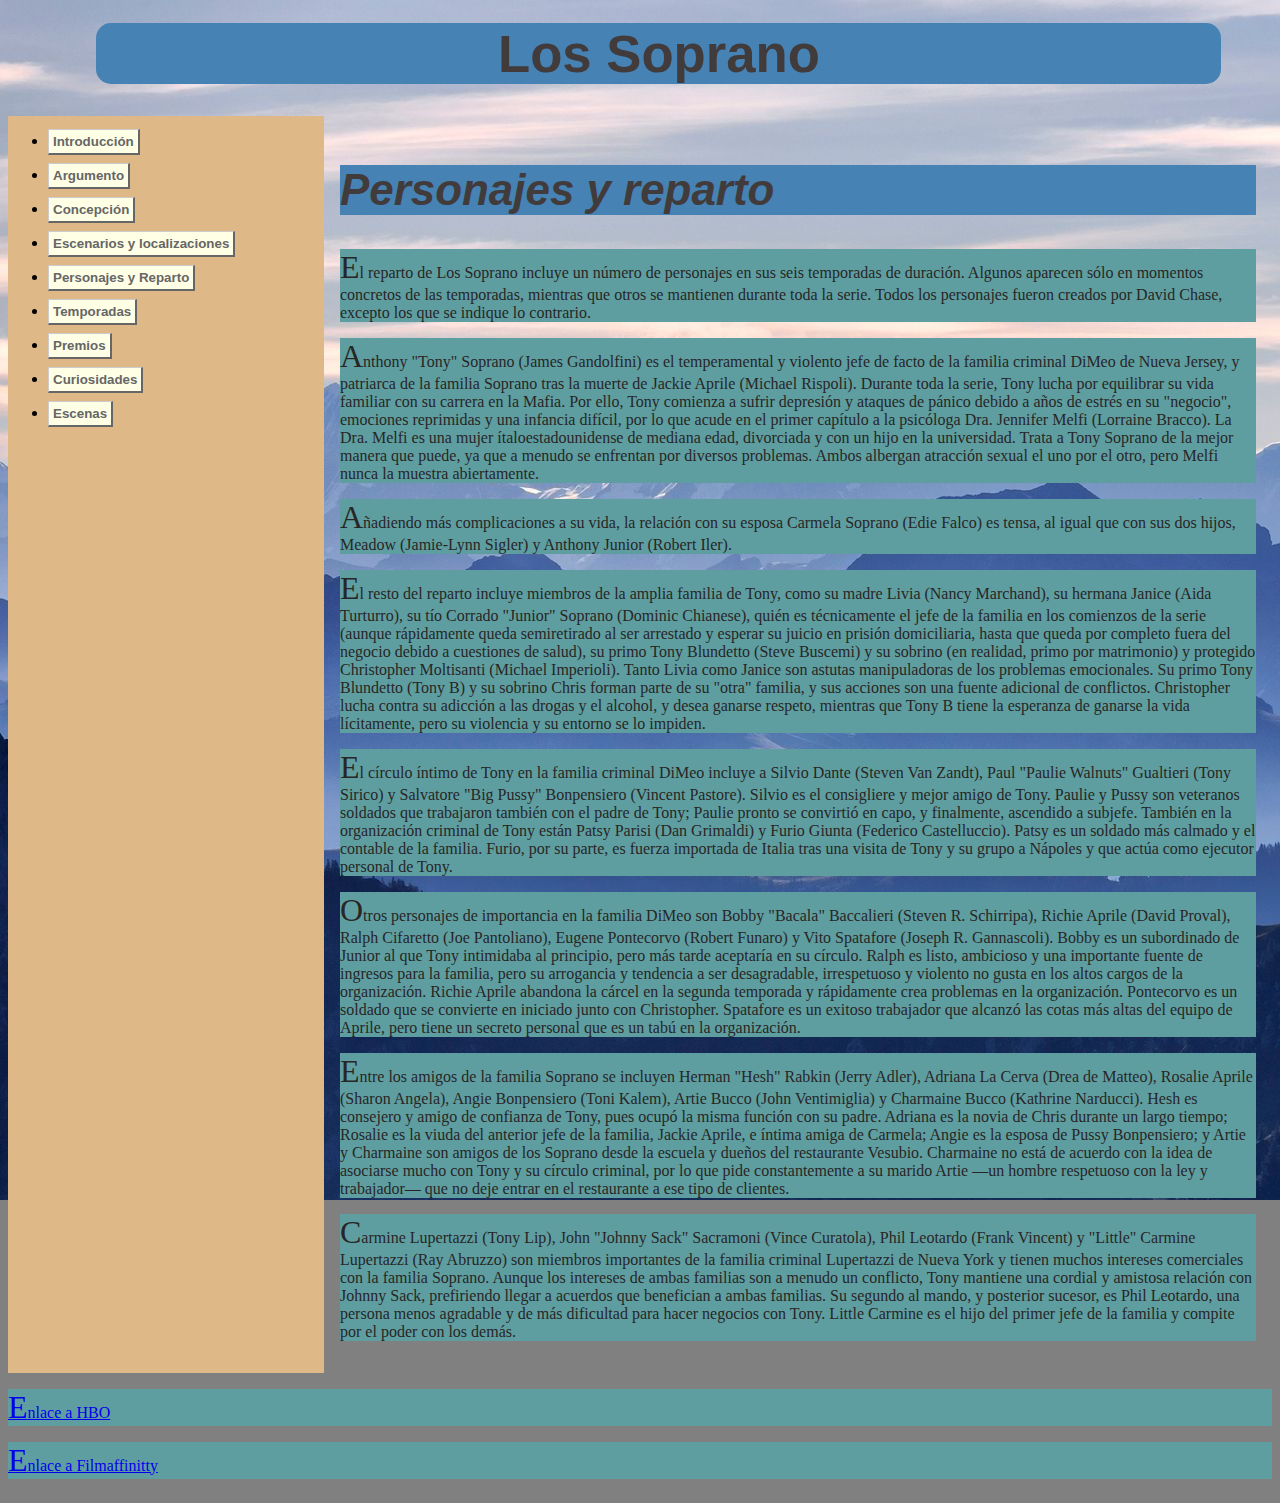
<file: personajes.html>
<!DOCTYPE html>
<html lang="es">
    <head>
        <base href= "https://drastur.github.io/sew-practica2/"> 
        <title>Los Soprano - Personajes y reparto</title>
        <meta charset="UTF-8">
        <meta name="keywords" content="HBO, mafia, serie, drama, italia, mejores series, personajes, reparto">
        <link rel = "stylesheet" type = "text/css" href = "estilos/estilo.css"/>
        <link rel = "stylesheet" type = "text/css" href = "estilos/aside_layout.css"/>
        <link rel = "stylesheet" type = "text/css" href = "estilos/imagen.css"/>
        <link rel = "stylesheet" type = "text/css" href = "estilos/layout.css"/>
    </head>
    <body>
        <header>
            <h1>Los Soprano</h1>
        </header>
        <aside>
            <nav>
                <ul>
                    <li><a href="intro.html" class="enlacenav">Introducción</a></li>
                    <li><a href="argumento.html" class="enlacenav">Argumento</a></li>
                    <li><a href="concepcion.html" class="enlacenav">Concepción</a> </li>
                    <li><a href="escenarios.html" class="enlacenav">Escenarios y localizaciones</a></li> 
                    <li><a href="personajes.html" class="enlacenav">Personajes y Reparto</a></li>
                    <li><a href="temporadas.html" class="enlacenav">Temporadas</a></li>
                    <li><a href="premios.html" class="enlacenav">Premios</a></li>
                    <li><a href="curiosidades.html" class="enlacenav">Curiosidades</a></li>
                    <li><a href="escenas.html" class="enlacenav">Escenas</a></li>
                </ul>
            </nav>
        </aside>
        <main>
            <section title="Personajes y Reparto">
                <h2>Personajes y reparto</h2>
                <p>      
                    El reparto de Los Soprano incluye un número de personajes en sus seis temporadas de
                    duración. Algunos aparecen sólo en momentos concretos de las temporadas, mientras que
                    otros se mantienen durante toda la serie. Todos los personajes fueron creados por David
                    Chase, excepto los que se indique lo contrario.
                </p>
                <p>
                    Anthony "Tony" Soprano (James Gandolfini) es el temperamental y violento jefe de facto de la
                    familia criminal DiMeo de Nueva Jersey, y patriarca de la familia Soprano tras la muerte de
                    Jackie Aprile (Michael Rispoli). Durante toda la serie, Tony lucha por equilibrar su vida familiar
                    con su carrera en la Mafia. Por ello, Tony comienza a sufrir depresión y ataques de pánico
                    debido a años de estrés en su "negocio", emociones reprimidas y una infancia difícil, por lo que
                    acude en el primer capítulo a la psicóloga Dra. Jennifer Melfi (Lorraine Bracco). La Dra. Melfi es
                    una mujer ítaloestadounidense de mediana edad, divorciada y con un hijo en la universidad.
                    Trata a Tony Soprano de la mejor manera que puede, ya que a menudo se enfrentan por
                    diversos problemas. Ambos albergan atracción sexual el uno por el otro, pero Melfi nunca la
                    muestra abiertamente.
                </p>
                <p>
                    Añadiendo más complicaciones a su vida, la relación con su esposa Carmela Soprano (Edie
                    Falco) es tensa, al igual que con sus dos hijos, Meadow (Jamie-Lynn Sigler) y Anthony Junior
                    (Robert Iler).
                </p>
                <p>
                    El resto del reparto incluye miembros de la amplia familia de Tony, como su madre Livia (Nancy
                    Marchand), su hermana Janice (Aida Turturro), su tío Corrado "Junior" Soprano (Dominic
                    Chianese), quién es técnicamente el jefe de la familia en los comienzos de la serie (aunque
                    rápidamente queda semiretirado al ser arrestado y esperar su juicio en prisión domiciliaria,
                    hasta que queda por completo fuera del negocio debido a cuestiones de salud), su primo Tony
                    Blundetto (Steve Buscemi) y su sobrino (en realidad, primo por matrimonio) y protegido
                    Christopher Moltisanti (Michael Imperioli). Tanto Livia como Janice son astutas manipuladoras
                    de los problemas emocionales. Su primo Tony Blundetto (Tony B) y su sobrino Chris forman
                    parte de su "otra" familia, y sus acciones son una fuente adicional de conflictos. Christopher
                    lucha contra su adicción a las drogas y el alcohol, y desea ganarse respeto, mientras que Tony
                    B tiene la esperanza de ganarse la vida lícitamente, pero su violencia y su entorno se lo
                    impiden.
                </p>
                <p>
                    El círculo íntimo de Tony en la familia criminal DiMeo incluye a Silvio Dante (Steven Van
                    Zandt), Paul "Paulie Walnuts" Gualtieri (Tony Sirico) y Salvatore "Big Pussy" Bonpensiero
                    (Vincent Pastore). Silvio es el consigliere y mejor amigo de Tony. Paulie y Pussy son veteranos
                    soldados que trabajaron también con el padre de Tony; Paulie pronto se convirtió en capo, y
                    finalmente, ascendido a subjefe. También en la organización criminal de Tony están Patsy
                    Parisi (Dan Grimaldi) y Furio Giunta (Federico Castelluccio). Patsy es un soldado más calmado
                    y el contable de la familia. Furio, por su parte, es fuerza importada de Italia tras una visita de
                    Tony y su grupo a Nápoles y que actúa como ejecutor personal de Tony.
                </p>
                <p>
                    Otros personajes de importancia en la familia DiMeo son Bobby "Bacala" Baccalieri (Steven R.
                    Schirripa), Richie Aprile (David Proval), Ralph Cifaretto (Joe Pantoliano), Eugene Pontecorvo
                    (Robert Funaro) y Vito Spatafore (Joseph R. Gannascoli). Bobby es un subordinado de Junior
                    al que Tony intimidaba al principio, pero más tarde aceptaría en su círculo. Ralph es listo,
                    ambicioso y una importante fuente de ingresos para la familia, pero su arrogancia y tendencia a
                    ser desagradable, irrespetuoso y violento no gusta en los altos cargos de la organización.
                    Richie Aprile abandona la cárcel en la segunda temporada y rápidamente crea problemas en la
                    organización. Pontecorvo es un soldado que se convierte en iniciado junto con Christopher.
                    Spatafore es un exitoso trabajador que alcanzó las cotas más altas del equipo de Aprile, pero
                    tiene un secreto personal que es un tabú en la organización.
                </p>
                <p>
                    Entre los amigos de la familia Soprano se incluyen Herman "Hesh" Rabkin (Jerry Adler),
                    Adriana La Cerva (Drea de Matteo), Rosalie Aprile (Sharon Angela), Angie Bonpensiero (Toni
                    Kalem), Artie Bucco (John Ventimiglia) y Charmaine Bucco (Kathrine Narducci). Hesh es
                    consejero y amigo de confianza de Tony, pues ocupó la misma función con su padre. Adriana
                    es la novia de Chris durante un largo tiempo; Rosalie es la viuda del anterior jefe de la familia,
                    Jackie Aprile, e íntima amiga de Carmela; Angie es la esposa de Pussy Bonpensiero; y Artie y
                    Charmaine son amigos de los Soprano desde la escuela y dueños del restaurante Vesubio.
                    Charmaine no está de acuerdo con la idea de asociarse mucho con Tony y su círculo criminal,
                    por lo que pide constantemente a su marido Artie —un hombre respetuoso con la ley y
                    trabajador— que no deje entrar en el restaurante a ese tipo de clientes.
                </p>
                <p>
                    Carmine Lupertazzi (Tony Lip), John "Johnny Sack" Sacramoni (Vince Curatola), Phil Leotardo
                    (Frank Vincent) y "Little" Carmine Lupertazzi (Ray Abruzzo) son miembros importantes de la
                    familia criminal Lupertazzi de Nueva York y tienen muchos intereses comerciales con la familia
                    Soprano. Aunque los intereses de ambas familias son a menudo un conflicto, Tony mantiene
                    una cordial y amistosa relación con Johnny Sack, prefiriendo llegar a acuerdos que benefician a
                    ambas familias. Su segundo al mando, y posterior sucesor, es Phil Leotardo, una persona
                    menos agradable y de más dificultad para hacer negocios con Tony. Little Carmine es el hijo
                    del primer jefe de la familia y compite por el poder con los demás.
                </p>
            </section>
        </main>
        <footer>
            <p><a href="https://es.hboespana.com/series/the-sopranos/103aae84-b40c-4d86-bf79-b9521c06b640"> Enlace a HBO</a></p>
            <p><a href="https://www.filmaffinity.com/es/film402150.html"> Enlace a Filmaffinitty</a></p>
        </footer>
    </body>
</html>
</file>
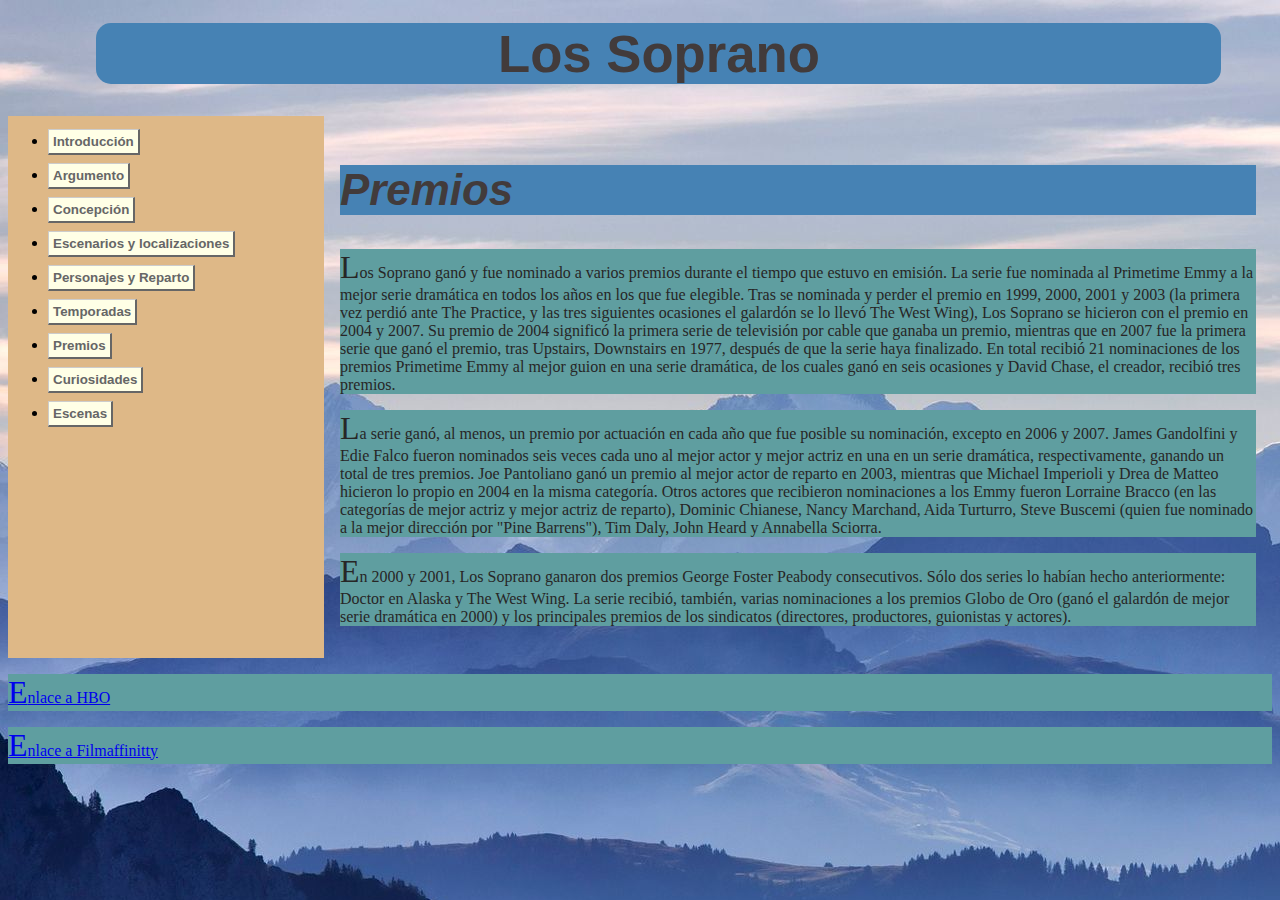
<file: premios.html>
<!DOCTYPE html>
<html lang="es">
    <head>
        <base href= "https://drastur.github.io/sew-practica2/"> 
        <title>Los Soprano - Introduccion</title>
        <meta charset="UTF-8">
        <meta name="keywords" content="HBO, mafia, serie, drama, italia, mejores series, introduccion">
        <link rel = "stylesheet" type = "text/css" href = "estilos/estilo.css"/>
        <link rel = "stylesheet" type = "text/css" href = "estilos/aside_layout.css"/>
        <link rel = "stylesheet" type = "text/css" href = "estilos/imagen.css"/>
        <link rel = "stylesheet" type = "text/css" href = "estilos/layout.css"/>
    </head>
    <body>
        <header>
            <h1>Los Soprano</h1>
        </header>
        <aside>
            <nav>
                <ul>
                    <li><a href="intro.html" class="enlacenav">Introducción</a></li>
                    <li><a href="argumento.html" class="enlacenav">Argumento</a></li>
                    <li><a href="concepcion.html" class="enlacenav">Concepción</a> </li>
                    <li><a href="escenarios.html" class="enlacenav">Escenarios y localizaciones</a></li> 
                    <li><a href="personajes.html" class="enlacenav">Personajes y Reparto</a></li>
                    <li><a href="temporadas.html" class="enlacenav">Temporadas</a></li>
                    <li><a href="premios.html" class="enlacenav">Premios</a></li>
                    <li><a href="curiosidades.html" class="enlacenav">Curiosidades</a></li>
                    <li><a href="escenas.html" class="enlacenav">Escenas</a></li>
                </ul>
            </nav>
        </aside>
        <main>
            <section title="Premios"> 
                <h2>Premios</h2>
                <p>
                    Los Soprano ganó y fue nominado a varios premios durante el tiempo que estuvo en emisión.
                    La serie fue nominada al Primetime Emmy a la mejor serie dramática en todos los años en los
                    que fue elegible. Tras se nominada y perder el premio en 1999, 2000, 2001 y 2003 (la primera
                    vez perdió ante The Practice, y las tres siguientes ocasiones el galardón se lo llevó The West
                    Wing), Los Soprano se hicieron con el premio en 2004 y 2007. Su premio de 2004 significó la
                    primera serie de televisión por cable que ganaba un premio, mientras que en 2007 fue la
                    primera serie que ganó el premio, tras Upstairs, Downstairs en 1977, después de que la serie
                    haya finalizado. En total recibió 21 nominaciones de los premios Primetime Emmy al mejor
                    guion en una serie dramática, de los cuales ganó en seis ocasiones y David Chase, el creador,
                    recibió tres premios.   
                </p>
                <p>
                    La serie ganó, al menos, un premio por actuación en cada año que fue posible su nominación,
                    excepto en 2006 y 2007. James Gandolfini y Edie Falco fueron nominados seis veces cada uno
                    al mejor actor y mejor actriz en una en un serie dramática, respectivamente, ganando un total
                    de tres premios. Joe Pantoliano ganó un premio al mejor actor de reparto en 2003, mientras
                    que Michael Imperioli y Drea de Matteo hicieron lo propio en 2004 en la misma categoría. Otros
                    actores que recibieron nominaciones a los Emmy fueron Lorraine Bracco (en las categorías de
                    mejor actriz y mejor actriz de reparto), Dominic Chianese, Nancy Marchand, Aida Turturro,
                    Steve Buscemi (quien fue nominado a la mejor dirección por "Pine Barrens"), Tim Daly, John
                    Heard y Annabella Sciorra.
                </p>
                <p>
                    En 2000 y 2001, Los Soprano ganaron dos premios George Foster Peabody consecutivos. Sólo
                    dos series lo habían hecho anteriormente: Doctor en Alaska y The West Wing. La serie recibió,
                    también, varias nominaciones a los premios Globo de Oro (ganó el galardón de mejor serie
                    dramática en 2000) y los principales premios de los sindicatos (directores, productores,
                    guionistas y actores).
                </p>
            </section>
        </main>
        <footer>
            <p><a href="https://es.hboespana.com/series/the-sopranos/103aae84-b40c-4d86-bf79-b9521c06b640"> Enlace a HBO</a></p>
            <p><a href="https://www.filmaffinity.com/es/film402150.html"> Enlace a Filmaffinitty</a></p>
        </footer>
    </body>
</html>
</file>
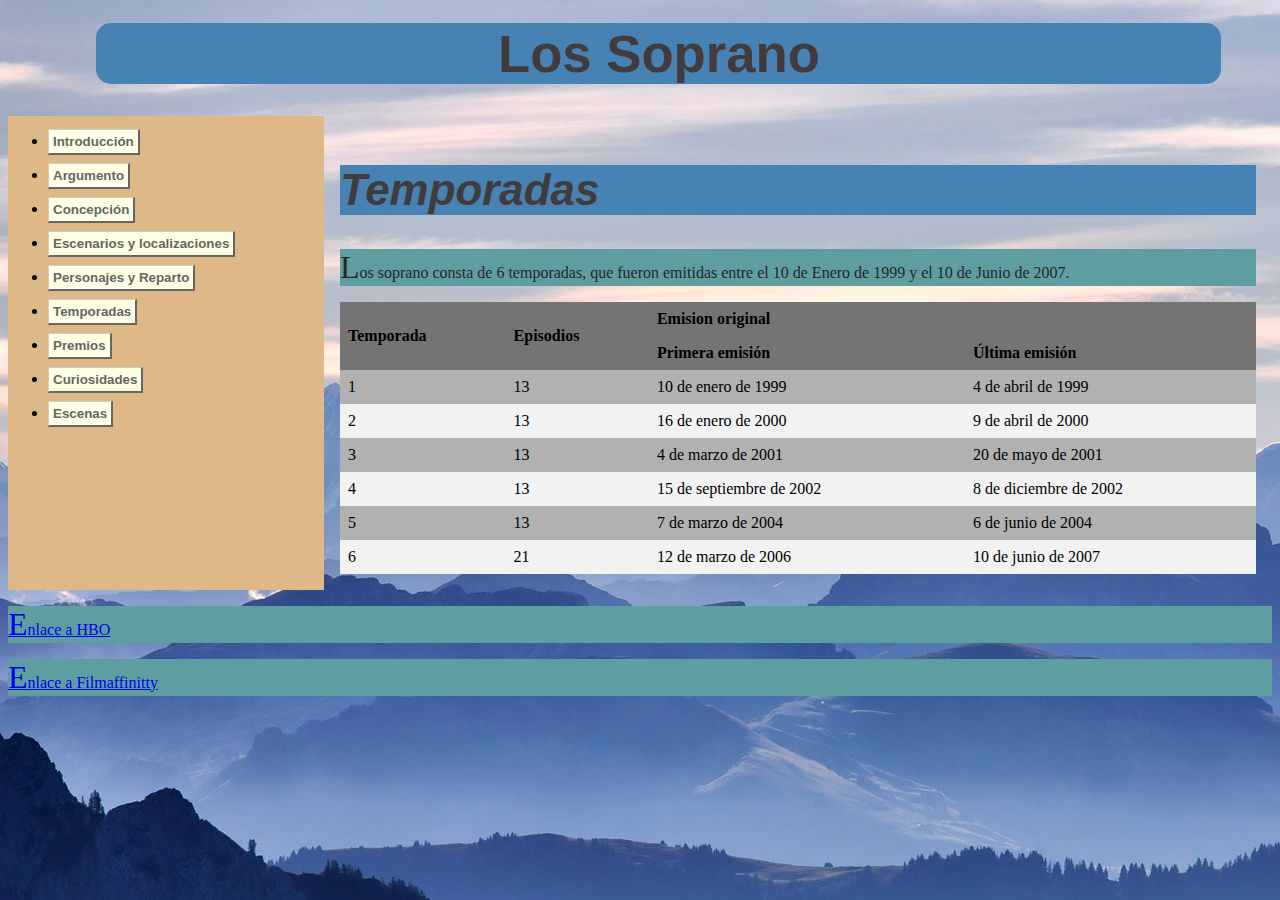
<file: temporadas.html>
<!DOCTYPE html>
<html lang="es">
    <head>
        <base href= "https://drastur.github.io/sew-practica2/"> 
        <title>Los Soprano - Temporadas</title>
        <meta charset="UTF-8">
        <meta name ="viewport" content="width=device-width, user-scalable = 1.0"/>
        <meta name="keywords" content="HBO, mafia, serie, drama, italia, mejores series, temporadas">
        <link rel = "stylesheet" type = "text/css" href = "estilos/estilo.css"/>
        <link rel = "stylesheet" type = "text/css" href = "estilos/aside_layout.css"/>
        <link rel = "stylesheet" type = "text/css" href = "estilos/imagen.css"/>
        <link rel = "stylesheet" type = "text/css" href = "estilos/layout.css"/>
    </head>
    <body>
        <header>
            <h1>Los Soprano</h1>
        </header>
        <aside>
            <nav>
                <ul>
                    <li><a href="intro.html" class="enlacenav">Introducción</a></li>
                    <li><a href="argumento.html" class="enlacenav">Argumento</a></li>
                    <li><a href="concepcion.html" class="enlacenav">Concepción</a> </li>
                    <li><a href="escenarios.html" class="enlacenav">Escenarios y localizaciones</a></li> 
                    <li><a href="personajes.html" class="enlacenav">Personajes y Reparto</a></li>
                    <li><a href="temporadas.html" class="enlacenav">Temporadas</a></li>
                    <li><a href="premios.html" class="enlacenav">Premios</a></li>
                    <li><a href="curiosidades.html" class="enlacenav">Curiosidades</a></li>
                    <li><a href="escenas.html" class="enlacenav">Escenas</a></li>
                </ul>
            </nav>
        </aside>
        <main>
            <section title="Temporadas">
                <h2>Temporadas</h2>
                <p>
                    Los soprano consta de 6 temporadas, que fueron emitidas entre el 10 de Enero de 1999 y el 10
                    de Junio de 2007.
                </p>
                <table>
                    <tr>
                        <th rowspan="2" class = "tableheaders">Temporada</th>
                        <th rowspan="2" class = "tableheaders">Episodios</th>
                        <th colspan="2" class = "tableheaders">Emision original</th>
                    </tr>
                    <tr class = "tableheaders">
                        <th class = "tableheaders">Primera emisión</th>
                        <th class = "tableheaders">Última emisión</th>
                    </tr>
                    <tr>
                        <td>1</td>
                        <td>13</td>
                        <td>10 de enero de 1999</td>
                        <td>4 de abril de 1999</td>
                    </tr>

                    <tr>
                        <td>2</td>
                        <td>13</td>
                        <td>16 de enero de 2000</td>
                        <td>9 de abril de 2000</td>
                    </tr>

                    <tr>
                        <td>3</td>
                        <td>13</td>
                        <td>4 de marzo de 2001</td>
                        <td>20 de mayo de 2001</td>
                    </tr>

                    <tr>
                        <td>4</td>
                        <td>13</td>
                        <td>15 de septiembre de 2002</td>
                        <td>8 de diciembre de 2002</td>
                    </tr>

                    <tr>
                        <td>5</td>
                        <td>13</td>
                        <td>7 de marzo de 2004</td>
                        <td>6 de junio de 2004</td>
                    </tr>

                    <tr>
                        <td>6</td>
                        <td>21</td>
                        <td>12 de marzo de 2006</td>
                        <td>10 de junio de 2007</td>
                    </tr>
                </table>
            </section> 
        </main>
        <footer>
            <p><a href="https://es.hboespana.com/series/the-sopranos/103aae84-b40c-4d86-bf79-b9521c06b640"> Enlace a HBO</a></p>
            <p><a href="https://www.filmaffinity.com/es/film402150.html"> Enlace a Filmaffinitty</a></p>
        </footer>
    </body>
</html>
</file>
<file: estilos/estilo.css>
/*Tarea 1*/
/* Especificidad = */
h1{
    font-size: 3em;
    margin-left: 7%;
    margin-right: 4%;
    margin-top: 15px;
    text-align: center;
    border-radius: 15px;
}
h2{
    font-size: 2.5em;
}
h3{
    font-size: 1.5em;
}
h4{
    font-size: 1.25em;
}
h5{
    font-size: 1em;
}
h6{
    font-size: 0.75em;
}
/*Tarea 3*/
h1, h2, h3, h4, h5, h6 {
    font-family: Helvetica, sans-serif;
    font-weight: bold;
    font-size-adjust: 0.58;
    background-color: steelblue;
    color: rgb(66, 59, 59);
}
h1,h3,h5{
    font-stretch: expanded;    
}
h2,h4,h6{
    font-style: italic;
}
p{
    background-color: cadetblue;
    color:rgb(39, 38, 38);
}
/*Tarea 2*/
p,li,td{
    font-family: Georgia, serif;    
    font-size: 1em
}
p::first-letter {
    font-size: 200%;
}

table {
    border-collapse: collapse;
    width: 100%;
}

th, td {
    text-align: left;
    padding: 8px;
}

tr:nth-child(even) {
    background-color: #f2f2f2;
}

tr:nth-child(odd) {
    background-color: #b1b1b1;
}

a:hover{
    color:red;
}
.tableheaders{
    background-color: #747474;
}
</file>
<file: estilos/aside_layout.css>
aside {
    background-color: burlywood;
}
.enlacenav {    
    font-family: verdana, arial, sans-serif;
    font-size: 10pt;
    font-weight: bold;
    padding: 4px;
    margin-top: 64px;
    background-color: #ffffe6;
    color: #666666;
    text-decoration: none;
}
.enlacenav:link,
.enlacenav:visited {
    border-top: 1px solid #cccccc;
    border-bottom: 2px solid #666666;
    border-left: 1px solid #cccccc;
    border-right: 2px solid #666666;
}
.enlacenav:hover {
    border-bottom: 1px solid #cccccc;
    border-top: 2px solid #666666;
    border-right: 1px solid #cccccc;
    border-left: 2px solid #666666;
}

li {
    padding-bottom: 16px;
}
</file>
<file: estilos/imagen.css>
body {
    background-image: url("../multimedia/montaña.jpg");
    background-repeat: no-repeat;
    background-color: gray;
  }
</file>
<file: estilos/layout.css>
body {
    display: grid;
    grid-template-areas:"header header"
                        "aside content"
                        "footer footer";
    grid-template-columns: 1fr 3fr;                    
}
header {
    grid-area: header;
}
aside {
    grid-area: aside;
}
main {
    grid-area: content;
    padding: 16px;
}

footer {
    grid-area: footer;
}
</file>
